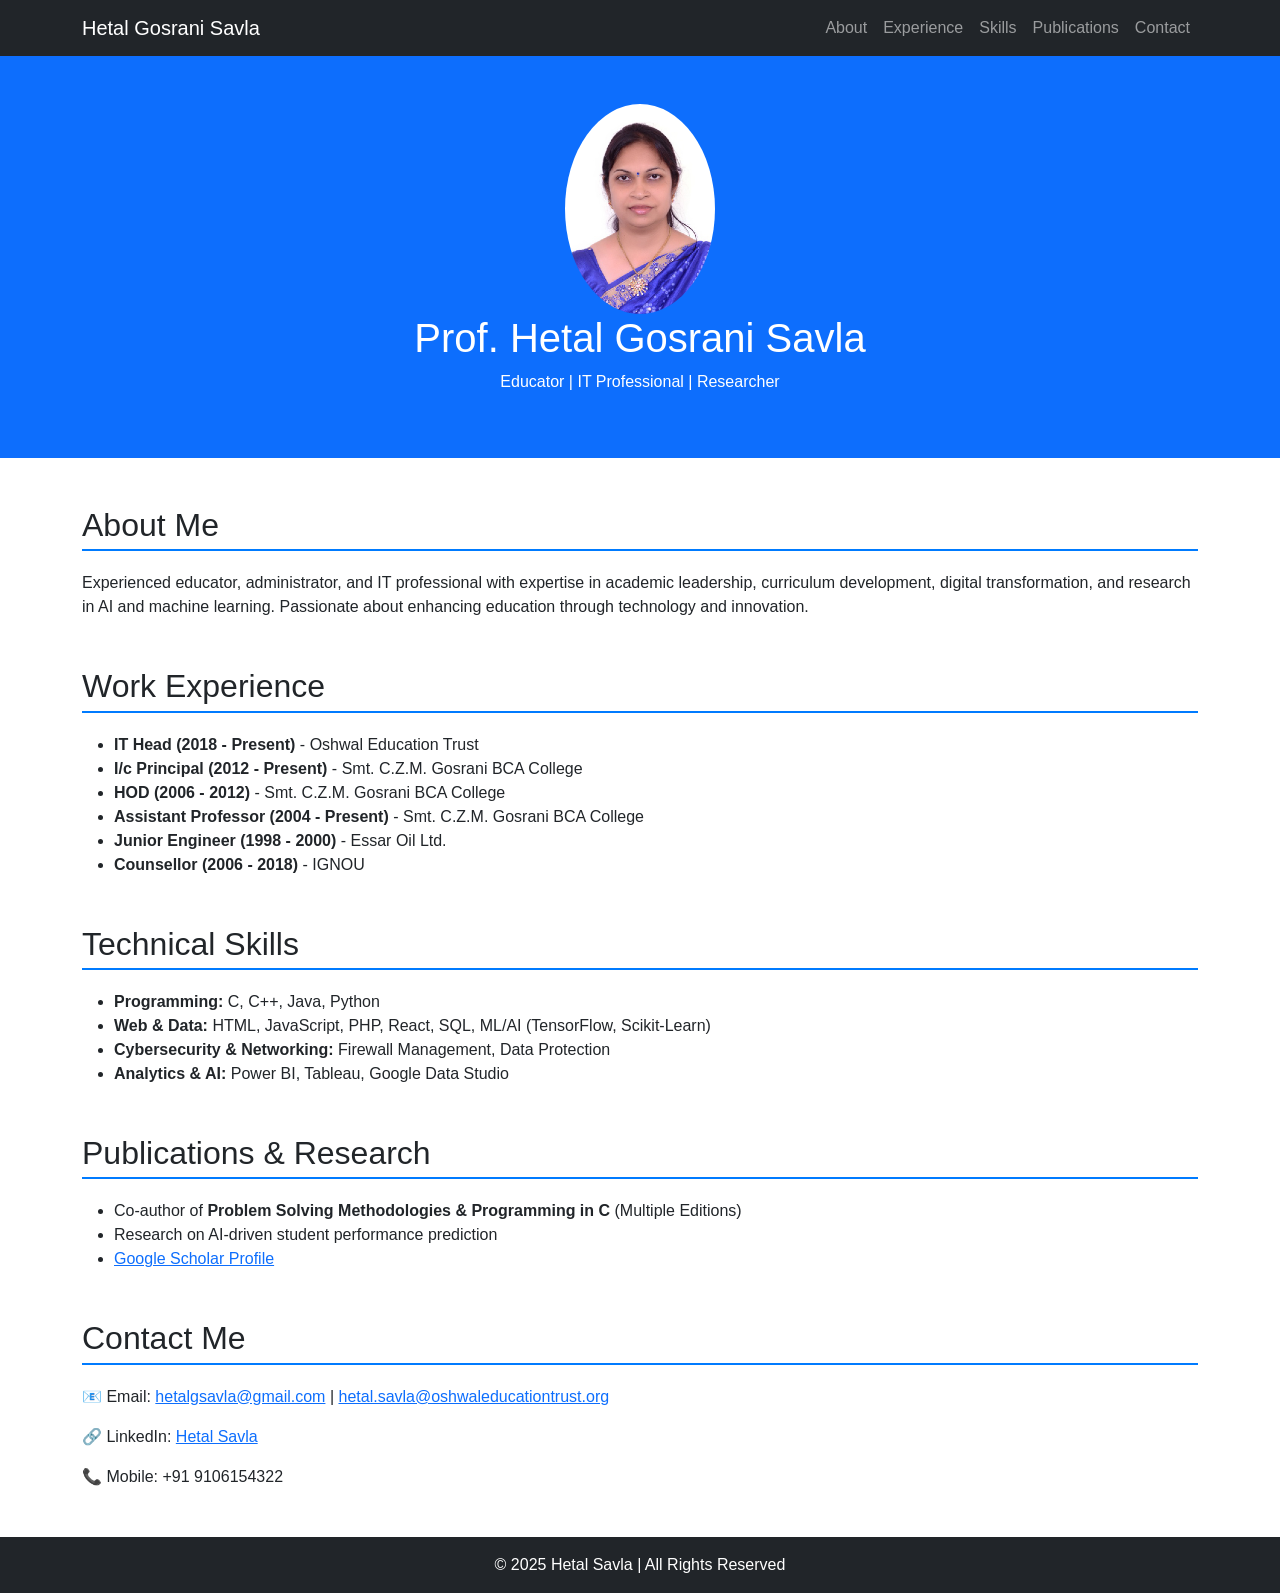
<file: index.html>
<!DOCTYPE html>
<html lang="en">
<head>
    <meta charset="UTF-8">
    <meta name="viewport" content="width=device-width, initial-scale=1">
    <title>Prof. Hetal Savla - Portfolio</title>
    <link href="https://cdn.jsdelivr.net/npm/bootstrap@5.3.0/dist/css/bootstrap.min.css" rel="stylesheet">
    <style>
        body { font-family: Arial, sans-serif; }
        h2 { border-bottom: 2px solid #007bff; padding-bottom: 5px; margin-bottom: 20px; }
        .blockquote { background: #f8f9fa; padding: 10px; border-left: 5px solid #007bff; margin: 20px 0; }
        .profile-pic { width: 150px; border-radius: 50%; }
        .hidden-content { display: none; padding: 10px; margin-top: 10px; background: #f0f0f0; border-left: 4px solid #007bff; }
    </style>
    <script>
        function toggleContent(id) {
            var content = document.getElementById(id);
            content.style.display = content.style.display === "none" ? "block" : "none";
        }
    </script>
</head>
<body>
    <nav class="navbar navbar-expand-lg navbar-dark bg-dark">
        <div class="container">
            <a class="navbar-brand" href="#">Hetal Gosrani Savla</a>
            <button class="navbar-toggler" type="button" data-bs-toggle="collapse" data-bs-target="#navbarNav">
                <span class="navbar-toggler-icon"></span>
            </button>
            <div class="collapse navbar-collapse" id="navbarNav">
                <ul class="navbar-nav ms-auto">
                    <li class="nav-item"><a class="nav-link" href="#about">About</a></li>
                    <li class="nav-item"><a class="nav-link" href="#experience">Experience</a></li>
                    <li class="nav-item"><a class="nav-link" href="#skills">Skills</a></li>
                    <li class="nav-item"><a class="nav-link" href="#publications">Publications</a></li>
                    <li class="nav-item"><a class="nav-link" href="#contact">Contact</a></li>
                </ul>
            </div>
        </div>
    </nav>

    <header class="bg-primary text-white text-center py-5">
        <img src="profile.jpg" alt="Hetal Savla" class="profile-pic">
        <h1>Prof. Hetal Gosrani Savla</h1>
        <p>Educator | IT Professional | Researcher</p>
    </header>

    <section id="about" class="container my-5">
        <h2>About Me</h2>
        <p>Experienced educator, administrator, and IT professional with expertise in academic leadership, curriculum development, digital transformation, and research in AI and machine learning. Passionate about enhancing education through technology and innovation.</p>
    </section>

    <section id="experience" class="container my-5">
        <h2>Work Experience</h2>
        <ul>
            <li><b>IT Head (2018 - Present)</b> - Oshwal Education Trust</li>
            <li><b>I/c Principal (2012 - Present)</b> - Smt. C.Z.M. Gosrani BCA College</li>
            <li><b>HOD (2006 - 2012)</b> - Smt. C.Z.M. Gosrani BCA College</li>
            <li><b>Assistant Professor (2004 - Present)</b> - Smt. C.Z.M. Gosrani BCA College</li>
            <li><b>Junior Engineer (1998 - 2000)</b> - Essar Oil Ltd.</li>
            <li><b>Counsellor (2006 - 2018)</b> - IGNOU</li>
        </ul>
    </section>

    <section id="skills" class="container my-5">
        <h2>Technical Skills</h2>
        <ul>
            <li><b>Programming:</b> C, C++, Java, Python</li>
            <li><b>Web & Data:</b> HTML, JavaScript, PHP, React, SQL, ML/AI (TensorFlow, Scikit-Learn)</li>
            <li><b>Cybersecurity & Networking:</b> Firewall Management, Data Protection</li>
            <li><b>Analytics & AI:</b> Power BI, Tableau, Google Data Studio</li>
        </ul>
    </section>

    <section id="publications" class="container my-5">
        <h2>Publications & Research</h2>
        <ul>
            <li>Co-author of <b>Problem Solving Methodologies & Programming in C</b> (Multiple Editions)</li>
            <li>Research on AI-driven student performance prediction</li>
            <li><a href="https://scholar.google.com/citations?user=fNU5sL8AAAAJ&hl=en" target="_blank">Google Scholar Profile</a></li>
        </ul>
    </section>

    <section id="contact" class="container my-5">
        <h2>Contact Me</h2>
        <p>📧 Email: <a href="mailto:hetalgsavla@gmail.com">hetalgsavla@gmail.com</a> | <a href="mailto:hetal.savla@oshwaleducationtrust.org">hetal.savla@oshwaleducationtrust.org</a></p>
        <p>🔗 LinkedIn: <a href="https://www.linkedin.com/in/prof-hetal-savla-971b432a/" target="_blank">Hetal Savla</a></p>
        <p>📞 Mobile: +91 9106154322</p>
    </section>

    <footer class="bg-dark text-white text-center py-3">
        &copy; 2025 Hetal Savla | All Rights Reserved
    </footer>

    <script src="https://cdn.jsdelivr.net/npm/bootstrap@5.3.0/dist/js/bootstrap.bundle.min.js"></script>
</body>
</html>
</file>
